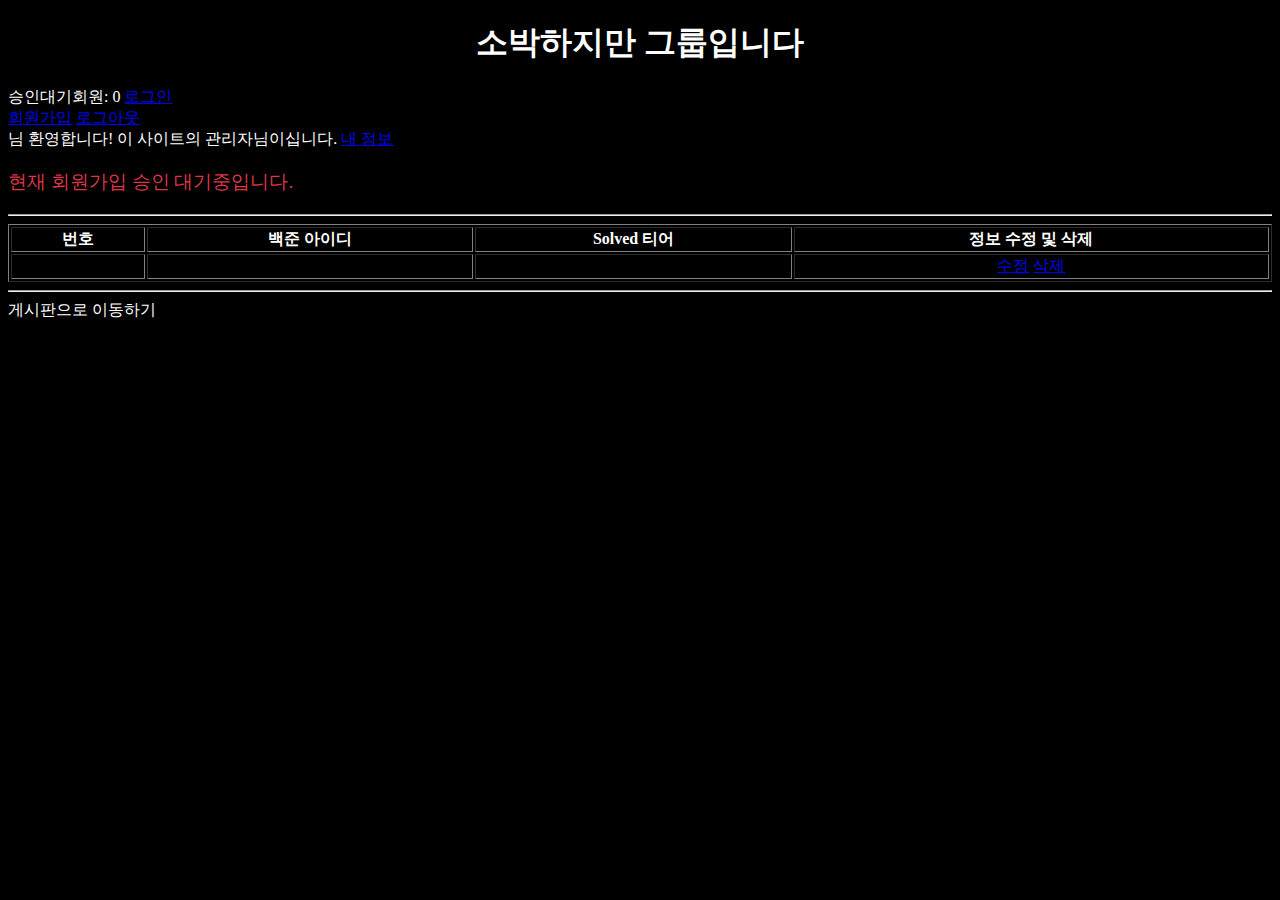
<file: src/main/resources/templates/index.html>
<!DOCTYPE html>
<html lang="en">
<html xmlns:th="http://www.thymeleaf.org" xmlns:sec="http://www.thymeleaf.org/extras/spring-security">
<head>
    <meta charset="UTF-8">
    <title>회원가입 연습 홈페이지</title>
    <link href="../static/css/index.css" th:href="@{/css/index.css}" rel="stylesheet" />
</head>
<body>
    <h1 th:text="#{main.title}">소박하지만 그룹입니다</h1>
    <a class="adminPageLink" sec:authorize="hasRole('ROLE_ADMIN')" th:href="@{/admin/member/preMemberList}">
        승인대기회원: <span th:text="${preMembers.size()}">0</span></a>
    <a sec:authorize="isAnonymous()" href="/login"
       th:text="#{member.page.login}" th:href="@{/login}">로그인</a><br>
    <a sec:authorize="isAnonymous()" href="/createMemberForm"
       th:text="#{member.page.add}" th:href="@{/createMemberForm}">회원가입</a>
    <a sec:authorize="isAuthenticated()" href="/login"
       th:text="#{member.page.logout}" th:href="@{/logout}">로그아웃</a><br>
    <a sec:authorize="isAuthenticated()">
        <span sec:authentication="name"></span>님 환영합니다!</a>
    <a sec:authorize="hasRole('ROLE_ADMIN')">이 사이트의 관리자님이십니다.</a>
    <a sec:authorize="isAuthenticated()" href="/myInfo" th:href="@{/myInfo}">내 정보</a><br>
    <span><p class="important_alert" sec:authorize="hasRole('ROLE_GUEST')">현재 회원가입 승인 대기중입니다.</p></span>
    <hr>
    <div class="container">
        <table width="100%" border="1">
            <thead>
            <tr>
                <th>번호</th>
                <th>백준 아이디</th>
                <th>Solved 티어</th>
                <th sec:authorize="hasRole('ROLE_ADMIN')">정보 수정 및 삭제</th>
            </tr>
            </thead>
            <tbody>
            <tr th:each="member : ${members}">
                <td><a th:text="${member.id}"></a></td>
                <td><a class="no-uline" th:text="${member.name}"
                       th:href="@{|/user/${member.name}|}"></a></td>
                <td><a th:text="${member.tier}"></a></td>
                <td sec:authorize="hasRole('ROLE_ADMIN')">
                    <a sec:authorize="hasRole('ROLE_ADMIN')" href="/"
                       th:href="@{'edit/'+${member.id}}"
                        th:text="#{member.page.edit}">수정</a>
                    <a sec:authorize="hasRole('ROLE_ADMIN')" href="/"
                       th:href="@{'delete/'+${member.id}}"
                    th:text="#{member.page.secession}">삭제</a>
                </td>
            </tr>
            </tbody>

        </table>
    </div>
    <hr>
    <div th:class="boardList">
       <a class="no-uline" th:action="@{/post/}" th:href="@{/post/}">게시판으로 이동하기</a>
    </div>
</body>
</html>
</file>
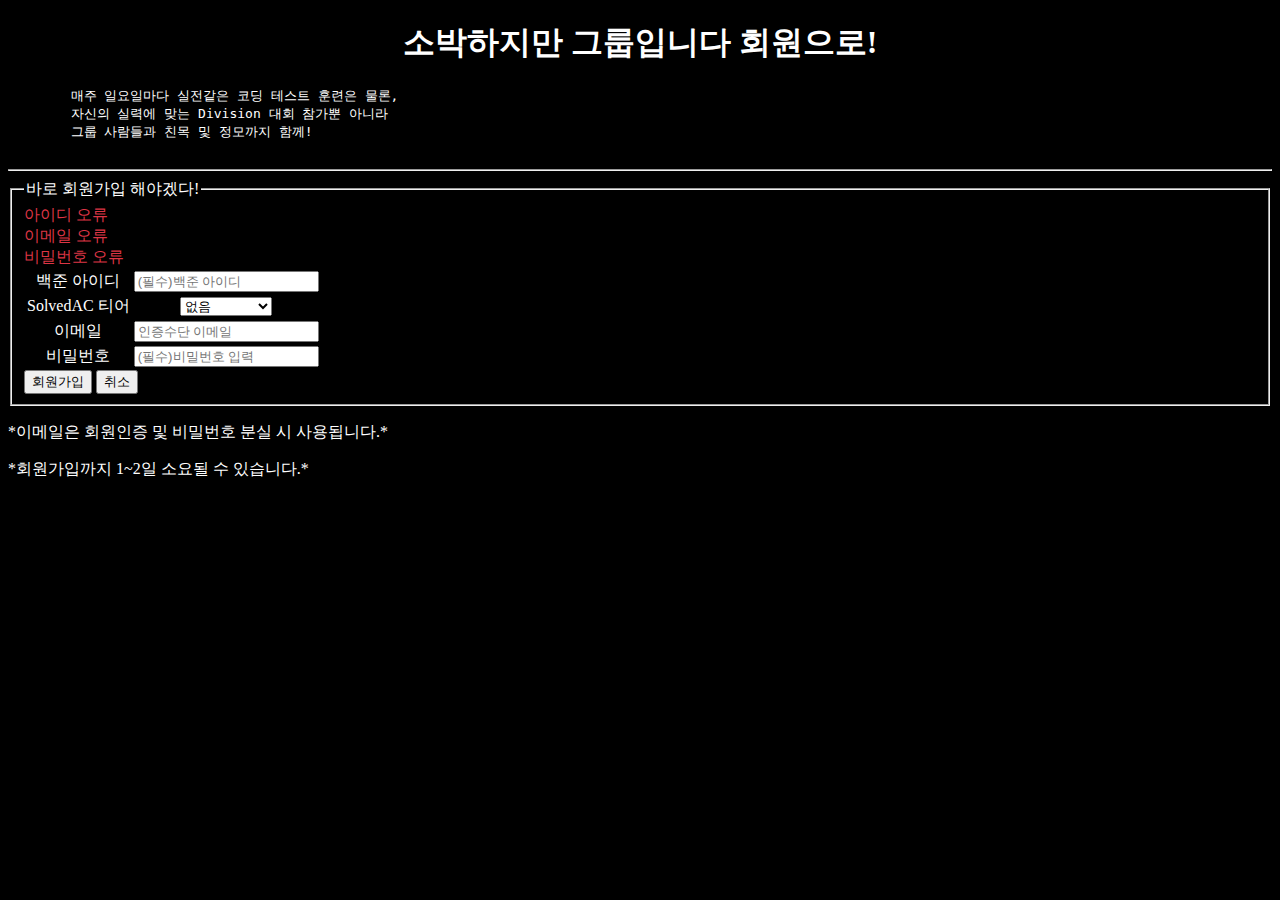
<file: src/main/resources/templates/createMemberForm.html>
<!DOCTYPE html>
<html lang="en">
<html xmlns:th="http://www.thymeleaf.org">
<head>
    <meta charset="UTF-8">
    <title>그룹 회원가입 창</title>
    <link href="../static/css/index.css" th:href="@{/css/index.css}" rel="stylesheet" />
</head>
<body>
    <h1>소박하지만 그룹입니다 회원으로!</h1>
    <pre>
        매주 일요일마다 실전같은 코딩 테스트 훈련은 물론,
        자신의 실력에 맞는 Division 대회 참가뿐 아니라
        그룹 사람들과 친목 및 정모까지 함께!
    </pre>
    <hr>
    <form th:action="@{/createMemberForm}" th:object="${member}" method="post">
        <fieldset>
            <legend>바로 회원가입 해야겠다!</legend>
            <table>
                <tr>
                    <td><label th:text="#{member.label.name}" th:for="name">백준 아이디</label></td>
                    <td><input type="text" name="name" th:field="${member.name}" th:errorclass="field-error"
                               placeholder="(필수)백준 아이디"></td>
                    <div class="field-error" th:errors="${member.name}">
                        아이디 오류
                    </div>
                </tr>
                <tr>
                    <td><label th:text="#{member.label.tier}" th:for="tier">SolvedAC 티어</label></td>
<!--                    <td><input type="text" name="tier" th:field="${member.tier}"-->
<!--                               placeholder="SolvedAC 티어"></td>-->
                    <td>
                        <select style="-ms-box-sizing:content-box;" th:field="${member.tier}">
                            <option value="없음">없음</option>
                            <option value="Bronze V">Bronze V</option>
                            <option value="Bronze IV">Bronze IV</option>
                            <option value="Bronze III">Bronze III</option>
                            <option value="Bronze II">Bronze II</option>
                            <option value="Bronze I">Bronze I</option>
                            <option value="Silver V">Silver V</option>
                            <option value="Silver IV">Silver IV</option>
                            <option value="Silver III">Silver III</option>
                            <option value="Silver II">Silver II</option>
                            <option value="Silver I">Silver I</option>
                            <option value="Gold V">Gold V</option>
                            <option value="Gold IV">Gold IV</option>
                            <option value="Gold III">Gold III</option>
                            <option value="Gold II">Gold II</option>
                            <option value="Gold I">Gold I</option>
                            <option value="Platinum V">Platinum V</option>
                            <option value="Platinum IV">Platinum IV</option>
                            <option value="Platinum III">Platinum III</option>
                            <option value="Platinum II">Platinum II</option>
                            <option value="Platinum I">Platinum I</option>
                            <option value="Diamond V">Diamond V</option>
                            <option value="Diamond IV">Diamond IV</option>
                            <option value="Diamond III">Diamond III</option>
                            <option value="Diamond II">Diamond II</option>
                            <option value="Diamond I">Diamond I</option>
                            <option value="Ruby V">Ruby V</option>
                            <option value="Ruby IV">Ruby IV</option>
                            <option value="Ruby III">Ruby III</option>
                            <option value="Ruby II">Ruby II</option>
                            <option value="Ruby I">Ruby I</option>
                        </select>
                    </td>
                </tr>
                <tr>
                    <td><label th:text="#{member.label.email}" th:for="email">이메일</label></td>
                    <td><input type="email" name="email" th:field="${member.email}" th:errorclass="field-error"
                               placeholder="인증수단 이메일"></td>
                    <div class="field-error" th:errors="${member.email}">
                        이메일 오류
                    </div>
                </tr>
                <tr>
                    <td><label th:text="#{member.label.password}" th:for="password">비밀번호</label></td>
                    <td><input type="password" name="password" th:field="${member.password}" th:errorclass="field-error"
                               placeholder="(필수)비밀번호 입력"></td>
                    <div class="field-error" th:errors="${member.password}">
                        비밀번호 오류
                    </div>
                </tr>
            </table>
            <input type="submit" value="회원가입">
            <button type="reset" th:onclick="|location.href='@{/}'|">취소</button>
        </fieldset>
        <p>*이메일은 회원인증 및 비밀번호 분실 시 사용됩니다.*</p>
        <p>*회원가입까지 1~2일 소요될 수 있습니다.*</p>
    </form>
</body>
</html>
</file>
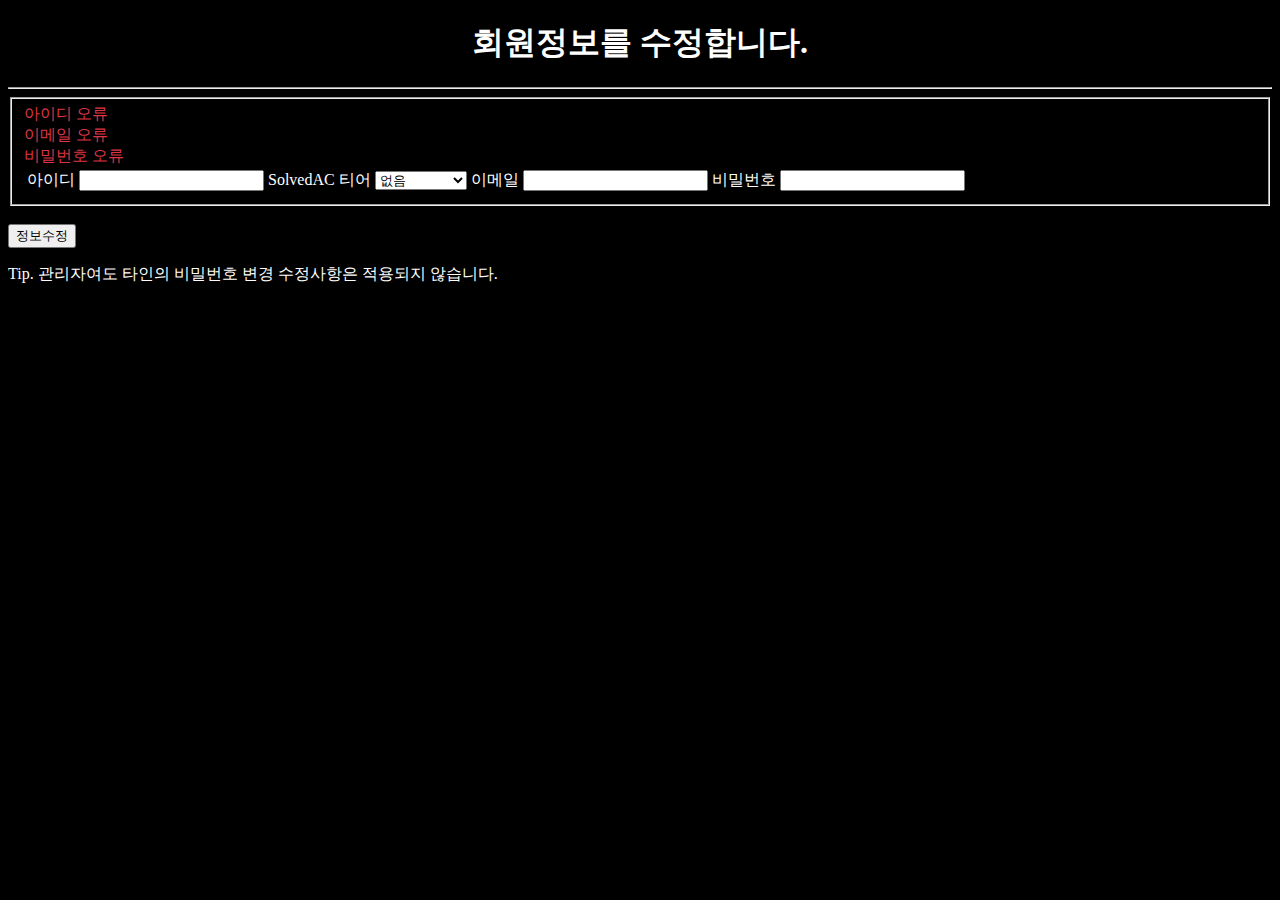
<file: src/main/resources/templates/editMember.html>
<!DOCTYPE html>
<html lang="en" xmlns:sec="http://www.w3.org/1999/xhtml">
<html xmlns:th="http://www.thymeleaf.org">
<head>
    <meta charset="UTF-8">
    <title>회원정보 수정</title>
    <link href="../static/css/index.css" th:href="@{/css/index.css}" rel="stylesheet" />
</head>
<body>
<h1>회원정보를 수정합니다.</h1>
<hr>
<form th:action="@{'/edit/'+${id}}" th:object="${member}" method="post">
    <fieldset>
        <table>
            <tr>
                <td><label th:text="#{member.label.name}" th:for="name">아이디</label></td>
                <td><input type="text" name="name" th:value="${member.name}"
                           th:field="${member.name}" th:errorclass="field-error" readonly></td>
                <div class="field-error" th:errors="${member.name}">
                    아이디 오류
                </div>

                <td><label th:text="#{member.label.tier}" th:for="tier">SolvedAC 티어</label></td>
                <!--                    <td><input type="text" name="tier" th:field="${member.tier}"-->
                <!--                               placeholder="SolvedAC 티어"></td>-->
                <td>
                    <select style="-ms-box-sizing:content-box;" th:field="${member.tier}">
                        <option value="없음">없음</option>
                        <option value="Bronze V">Bronze V</option>
                        <option value="Bronze IV">Bronze IV</option>
                        <option value="Bronze III">Bronze III</option>
                        <option value="Bronze II">Bronze II</option>
                        <option value="Bronze I">Bronze I</option>
                        <option value="Silver V">Silver V</option>
                        <option value="Silver IV">Silver IV</option>
                        <option value="Silver III">Silver III</option>
                        <option value="Silver II">Silver II</option>
                        <option value="Silver I">Silver I</option>
                        <option value="Gold V">Gold V</option>
                        <option value="Gold IV">Gold IV</option>
                        <option value="Gold III">Gold III</option>
                        <option value="Gold II">Gold II</option>
                        <option value="Gold I">Gold I</option>
                        <option value="Platinum V">Platinum V</option>
                        <option value="Platinum IV">Platinum IV</option>
                        <option value="Platinum III">Platinum III</option>
                        <option value="Platinum II">Platinum II</option>
                        <option value="Platinum I">Platinum I</option>
                        <option value="Diamond V">Diamond V</option>
                        <option value="Diamond IV">Diamond IV</option>
                        <option value="Diamond III">Diamond III</option>
                        <option value="Diamond II">Diamond II</option>
                        <option value="Diamond I">Diamond I</option>
                        <option value="Ruby V">Ruby V</option>
                        <option value="Ruby IV">Ruby IV</option>
                        <option value="Ruby III">Ruby III</option>
                        <option value="Ruby II">Ruby II</option>
                        <option value="Ruby I">Ruby I</option>
                    </select>
                </td>

                <td><label th:text="#{member.label.email}" th:for="email">이메일</label></td>
                <td><input type="email" name="email" th:field="${member.email}"
                           th:errorclass="field-error"></td>
                <div class="field-error" th:errors="${member.email}">
                    이메일 오류
                </div>

                <td><label th:text="#{member.label.password}" th:for="password">비밀번호</label></td>
                <td><input type="password" name="password" th:field="${member.password}"
                           th:errorclass="field-error"></td>
                <div class="field-error" th:errors="${member.password}">
                    비밀번호 오류
                </div>
            </tr>
        </table>
    </fieldset>
    <br>
    <input type="submit" value="정보수정">
</form>
<p sec:authorize="hasRole('ROLE_ADMIN')">Tip. 관리자여도 타인의 비밀번호 변경 수정사항은 적용되지 않습니다.</p>
</body>
</html>
</file>
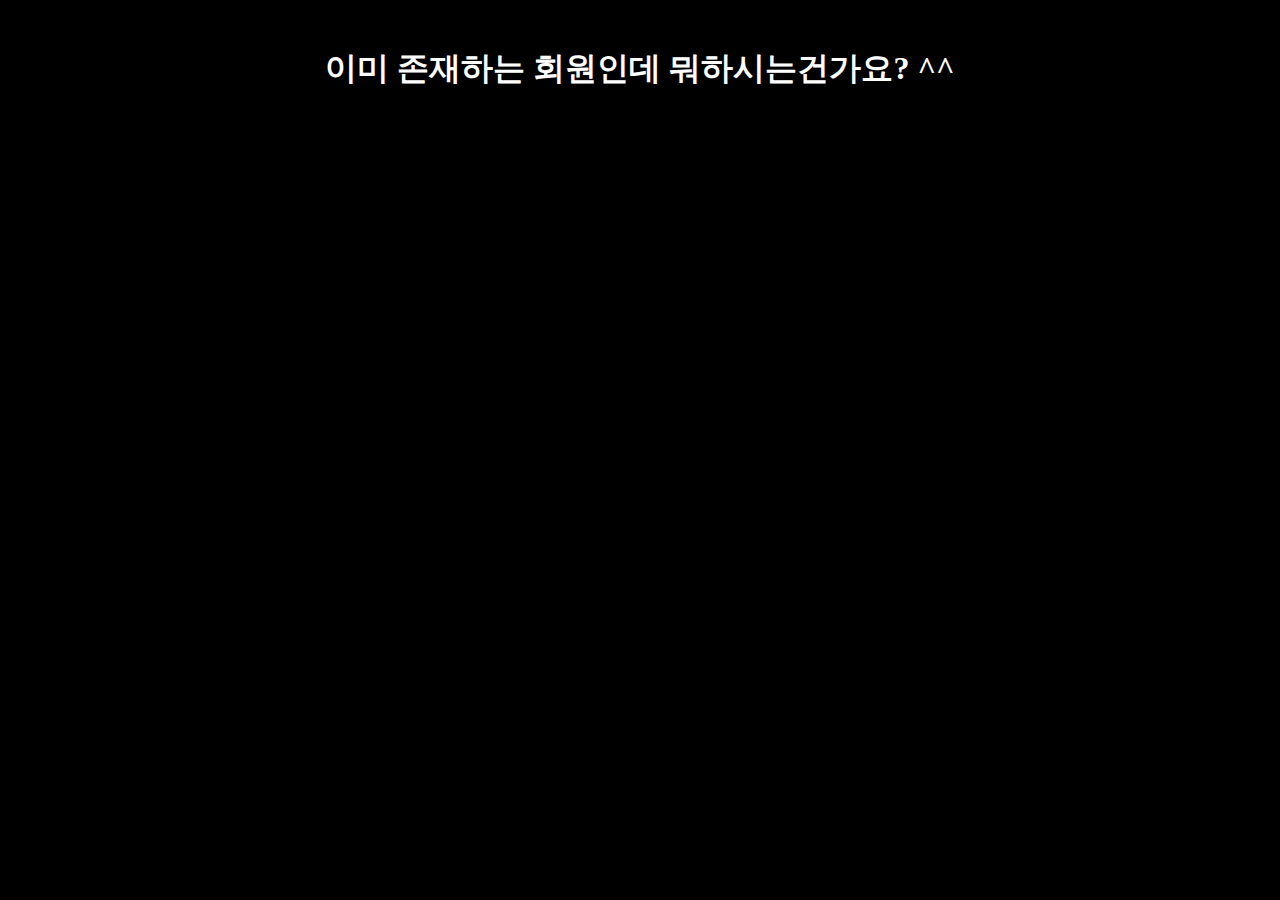
<file: src/main/resources/templates/errorPage.html>
<!DOCTYPE html>
<html lang="en">
<html xmlns:th="http://www.thymeleaf.org">
<head>
    <meta charset="UTF-8">
    <title>중복회원 에러창</title>
    <link href="../static/css/index.css" th:href="@{/css/index.css}" rel="stylesheet" />
</head>
<body>
<br>
<h1>이미 존재하는 회원인데 뭐하시는건가요? ^^</h1>

</body>
</html>
</file>
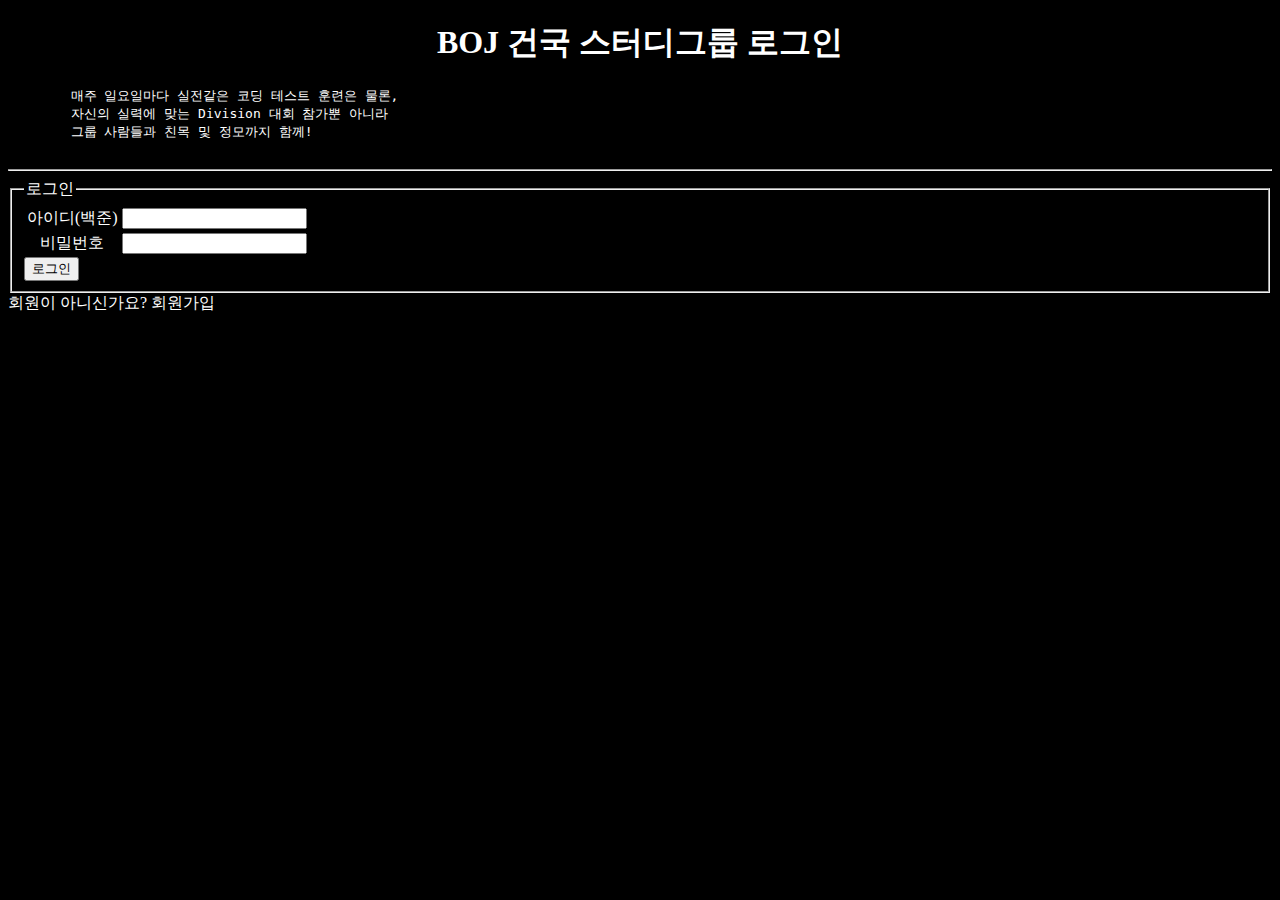
<file: src/main/resources/templates/login.html>
<!DOCTYPE html>
<html lang="en">
<html xmlns:th="http://www.thymeleaf.org">
<head>
    <meta charset="UTF-8">
    <title>로그인 창</title>
    <link href="../static/css/index.css" th:href="@{/css/index.css}" rel="stylesheet" />
</head>
<body>
<h1>BOJ 건국 스터디그룹 로그인</h1>
<pre>
        매주 일요일마다 실전같은 코딩 테스트 훈련은 물론,
        자신의 실력에 맞는 Division 대회 참가뿐 아니라
        그룹 사람들과 친목 및 정모까지 함께!
    </pre>
<hr>
<form action="/login" th:action="@{/login}" method="post">
    <fieldset>
        <legend th:text="#{member.page.login}">로그인</legend>
        <table>
            <tr>
                <td><label>아이디(백준)</label></td>
                <td><input type="text" name="username"></td>
            </tr>
            <tr>
                <td><label th:text="#{member.label.password}">비밀번호</label></td>
                <td><input type="password" name="password"></td>
            </tr>
        </table>
        <input type="submit" value="로그인">
    </fieldset>
    회원이 아니신가요? <a th:text="#{member.page.add}" th:href="@{/createMemberForm}">회원가입</a>
</form>
</body>
</html>
</file>
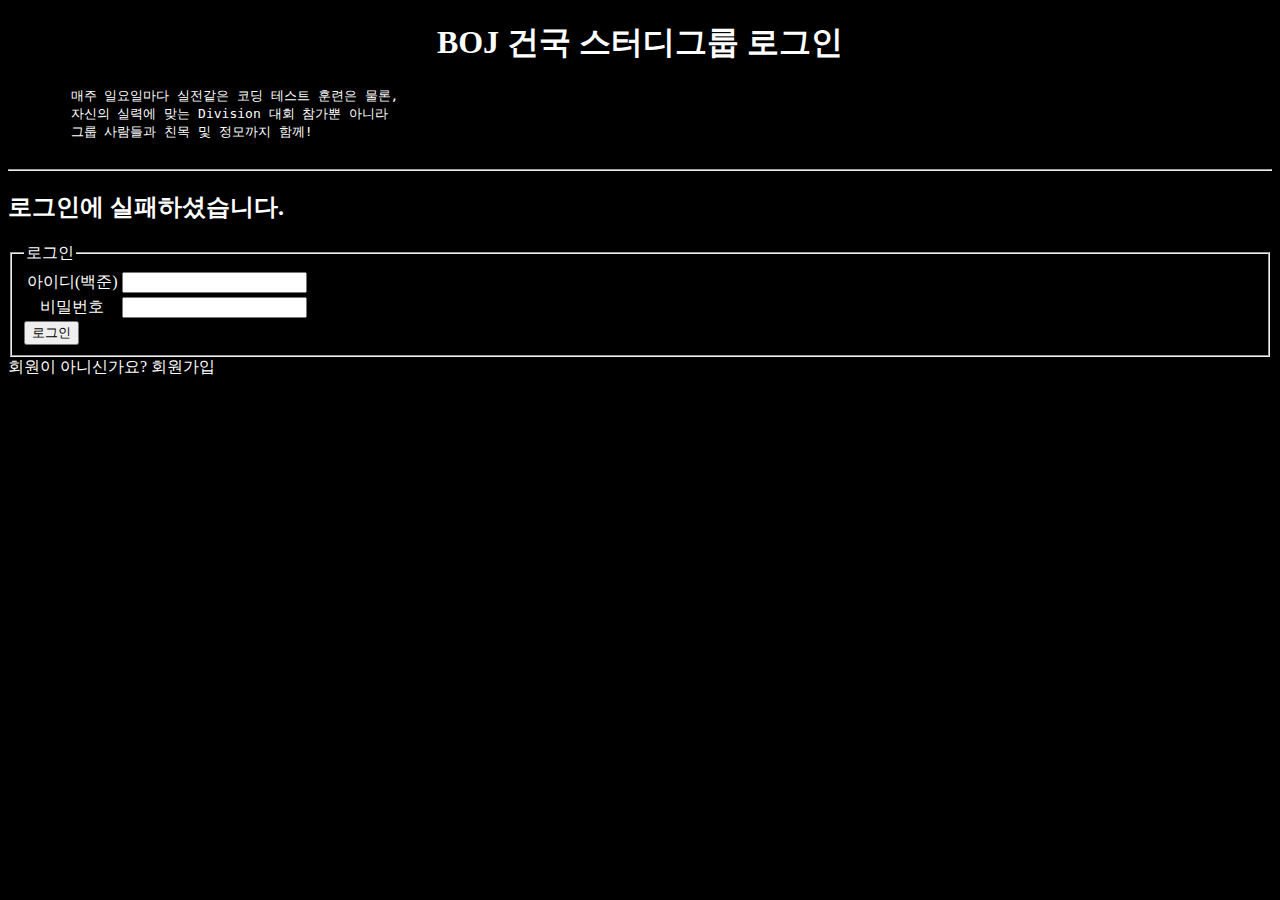
<file: src/main/resources/templates/loginFail.html>
<!DOCTYPE html>
<html lang="en">
<html xmlns:th="http://www.thymeleaf.org">
<head>
    <meta charset="UTF-8">
    <title>로그인 창</title>
    <link href="../static/css/index.css" th:href="@{/css/index.css}" rel="stylesheet" />
</head>
<body>
<h1>BOJ 건국 스터디그룹 로그인</h1>
<pre>
        매주 일요일마다 실전같은 코딩 테스트 훈련은 물론,
        자신의 실력에 맞는 Division 대회 참가뿐 아니라
        그룹 사람들과 친목 및 정모까지 함께!
    </pre>
<hr>
<h2 th:style="${'color:red'}">로그인에 실패하셨습니다.</h2>
<form action="/login" th:action="@{/login}" method="post">
    <fieldset>
        <legend th:text="#{member.page.login}">로그인</legend>
        <table>
            <tr>
                <td><label>아이디(백준)</label></td>
                <td><input type="text" name="username"></td>
            </tr>
            <tr>
                <td><label th:text="#{member.label.password}">비밀번호</label></td>
                <td><input type="password" name="password"></td>
            </tr>
        </table>
        <input th:text="#{member.page.login}" type="submit" value="로그인">
    </fieldset>
    회원이 아니신가요? <a th:text="#{member.page.add}" th:href="@{/createMemberForm}">회원가입</a>
</form>
</body>
</html>
</file>
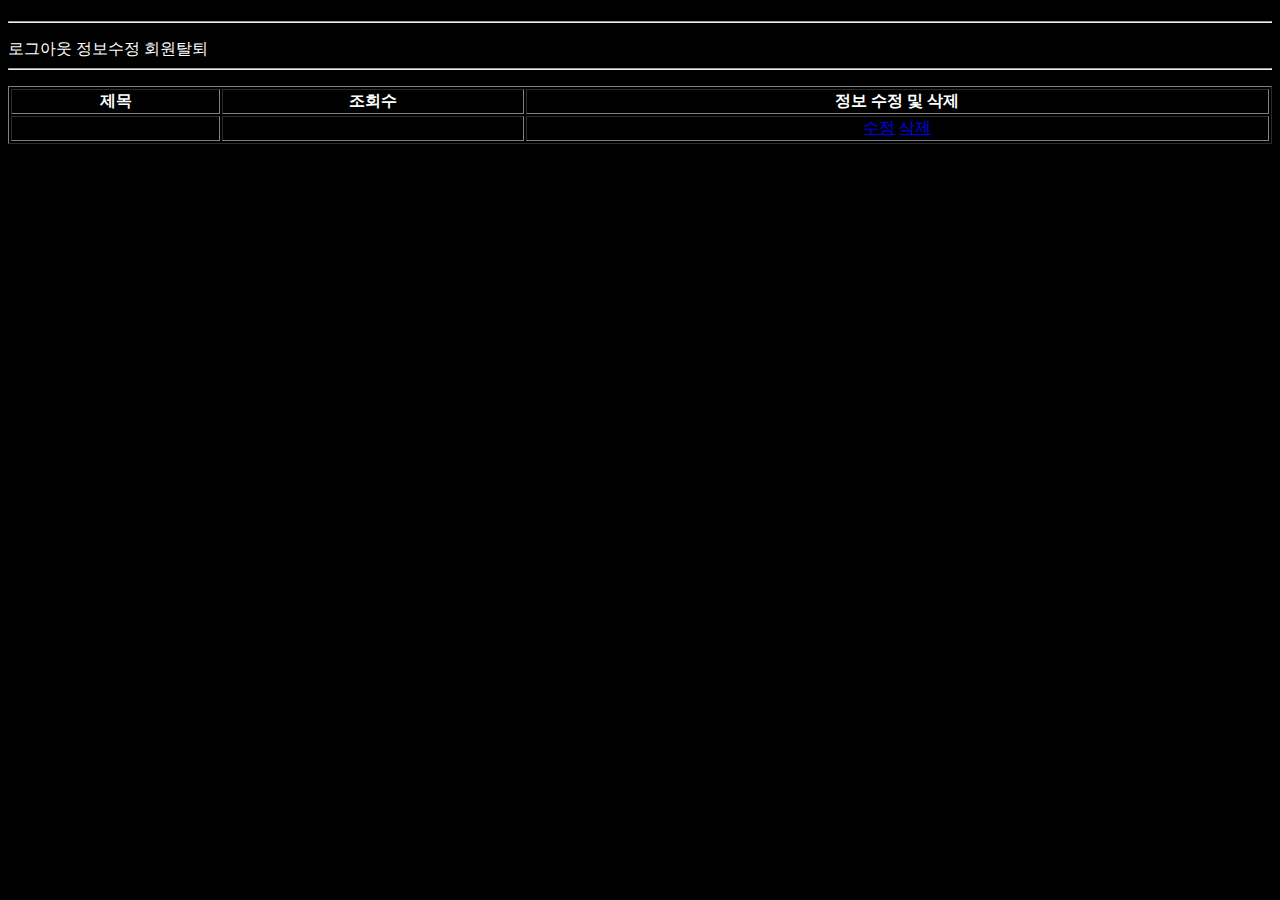
<file: src/main/resources/templates/memberInfo.html>
<!DOCTYPE html>
<html lang="en">
<html xmlns:th="http://www.thymeleaf.org" xmlns:sec="http://www.thymeleaf.org/extras/spring-security">
<head>
    <meta charset="UTF-8">
    <title>유저 정보</title>
    <link href="../static/css/index.css" th:href="@{/css/index.css}" rel="stylesheet" />
</head>
<body>
<h1 th:text="|${member.name}님의 정보|"></h1>
<hr>
<div class="container">
    <p th:text="|백준 아이디: ${member.name}|"></p>
    <p th:text="|현재 티어: ${member.tier}|"></p>
    <span th:if="${member.name.equals(#authentication.getName())}">
        <a th:text="#{member.page.logout}" th:href="@{/logout}"> 로그아웃 </a>
        <a th:text="#{member.page.edit}" th:href="@{|/edit/${id}|}"> 정보수정 </a>
        <a th:text="#{member.page.secession}" th:href="@{'delete/'+${id}}"> 회원탈퇴 </a>
    </span>
</div>
<hr>
<div>
    <p th:text="|작성한 게시글 수: ${posts.size()}|"></p>
    <table width="100%" border="1" th:if="${!posts.isEmpty()}">
        <thead>
        <tr>
            <th>제목</th>
            <th>조회수</th>
            <th sec:authorize="hasRole('ROLE_ADMIN')">정보 수정 및 삭제</th>
        </tr>
        </thead>
        <tbody>
        <tr th:each="post : ${posts}">
            <td><a class="no-uline" th:text="${post.title}"
                   th:href="@{|/post/${post.id}|}"></a></td>
            <td><a th:text="${post.views}"></a></td>
            <td sec:authorize="hasRole('ROLE_ADMIN')">
                <a sec:authorize="hasRole('ROLE_ADMIN')" href="/"
                   th:href="@{|/post/edit/${post.id}|}"
                   th:text="#{post.page.edit}">수정</a>
                <a sec:authorize="hasRole('ROLE_ADMIN')" href="/"
                   th:href="@{|/post/delete/${post.id}|}"
                   th:text="#{post.page.del}">삭제</a>
            </td>
        </tr>
        </tbody>
    </table>
</div>
</body>
</html>
</file>
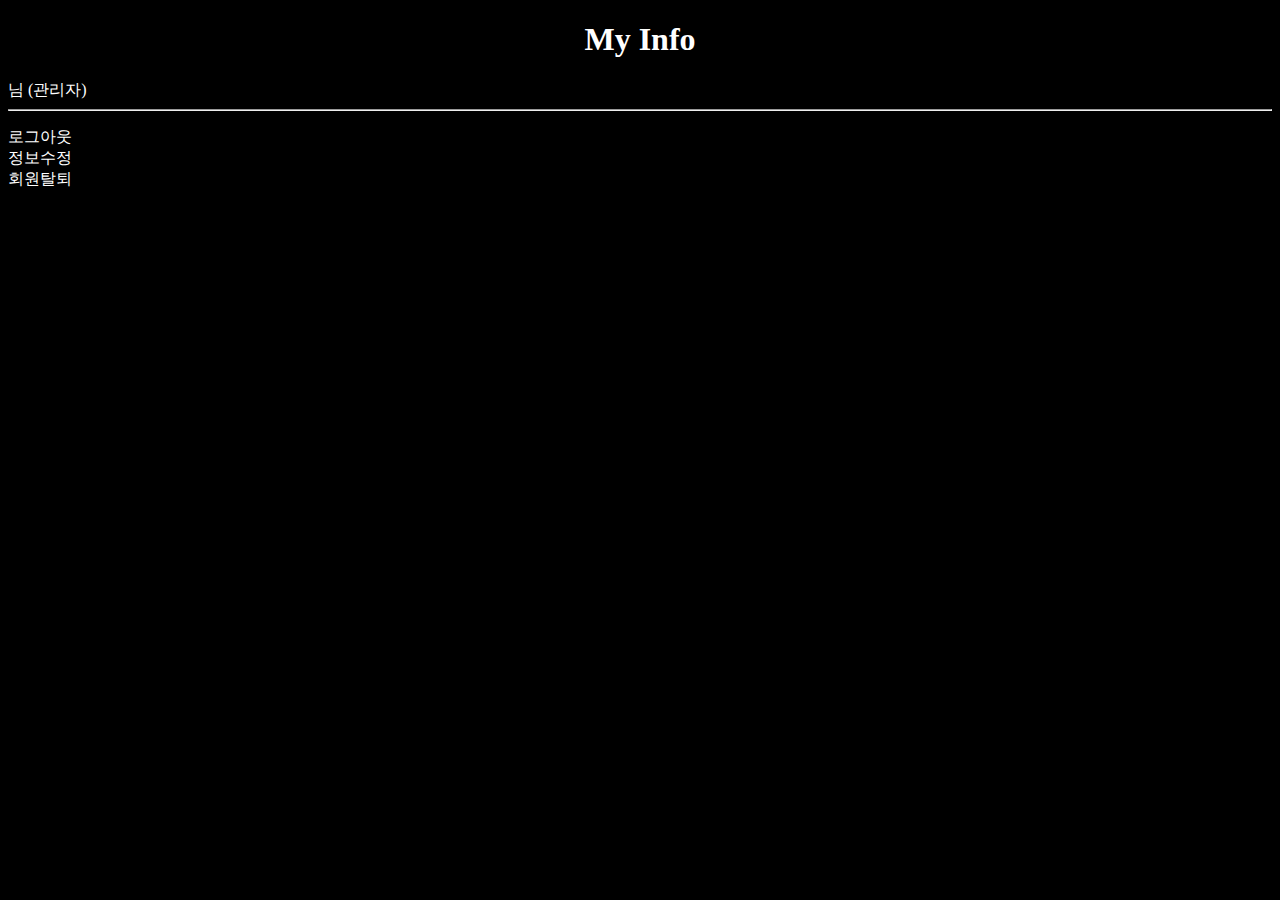
<file: src/main/resources/templates/myInfo.html>
<!DOCTYPE html>
<html lang="en">
<html xmlns:th="http://www.thymeleaf.org" xmlns:sec="http://www.thymeleaf.org/extras/spring-security">
<head>
    <meta charset="UTF-8">
    <title>내 정보</title>
    <link href="../static/css/index.css" th:href="@{/css/index.css}" rel="stylesheet" />
</head>
<body>
<h1>My Info</h1>
    <span sec:authentication="name"></span>님</a>
<a sec:authorize="hasRole('ROLE_ADMIN')">(관리자)</a>
<hr>
<div class="container">
    <p th:text="|현재 티어: ${member.tier}|"></p>
    <a sec:authorize="isAuthenticated()" th:href="@{/logout}">로그아웃</a><br>
    <a sec:authorize="isAuthenticated()"
       th:text="#{member.page.edit}" th:href="@{'edit/'+${id}}">정보수정</a><br>
    <a sec:authorize="isAuthenticated()"
       th:text="#{member.page.secession}" th:href="@{'delete/'+${id}}">회원탈퇴</a><br>
</div>
</body>
</html>
</file>
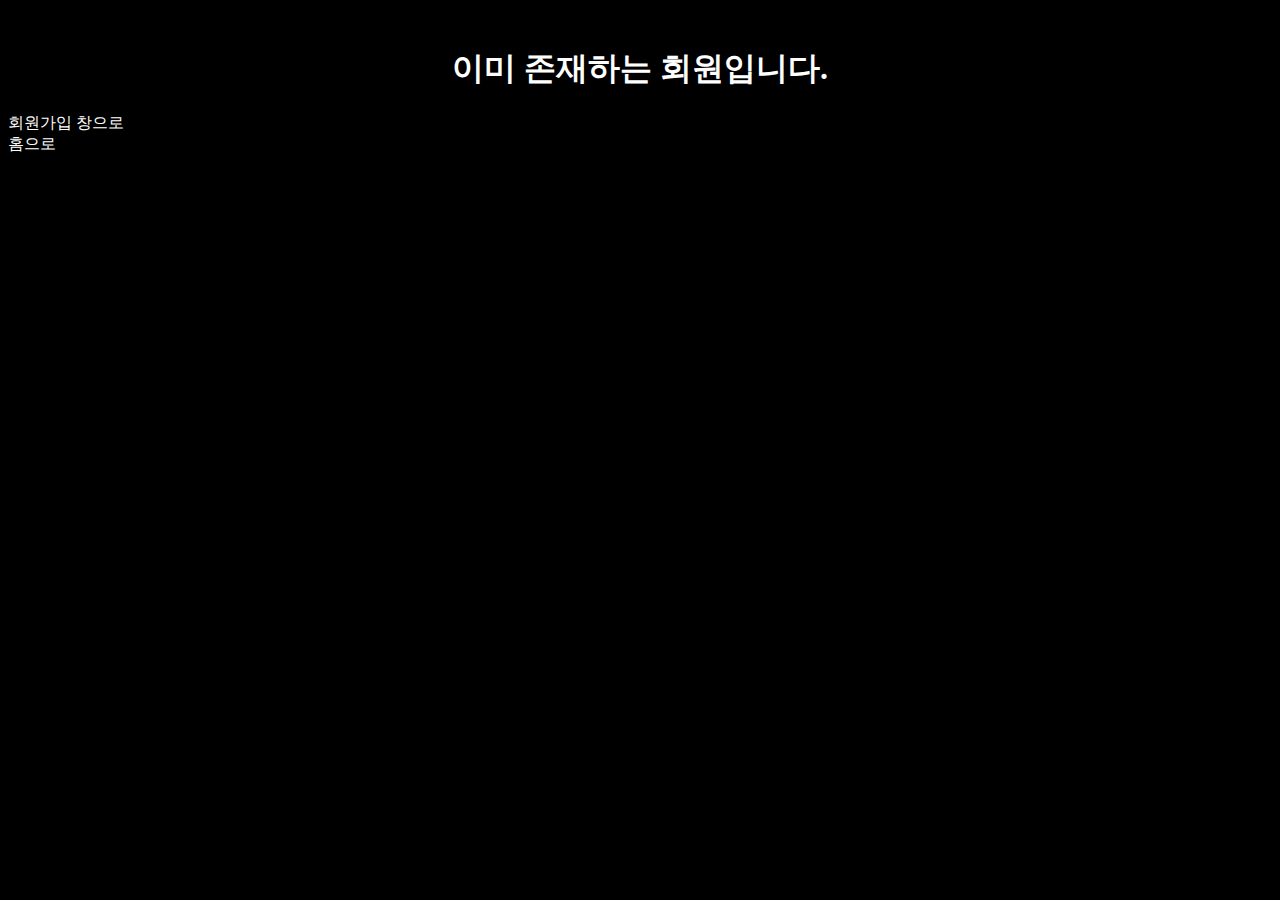
<file: src/main/resources/templates/error/duplicateErrorPage.html>
<!DOCTYPE html>
<html lang="en">
<html xmlns:th="http://www.thymeleaf.org">
<head>
    <meta charset="UTF-8">
    <title>중복회원 에러창</title>
    <link href="../../static/css/index.css" th:href="@{/css/index.css}" rel="stylesheet" />
</head>
<body>
<br>
<h1>이미 존재하는 회원입니다.</h1>
<a th:href="@{/createMemberForm}">회원가입 창으로</a>
<br>
<a th:href="@{/}">홈으로</a>
</body>
</html>
</file>
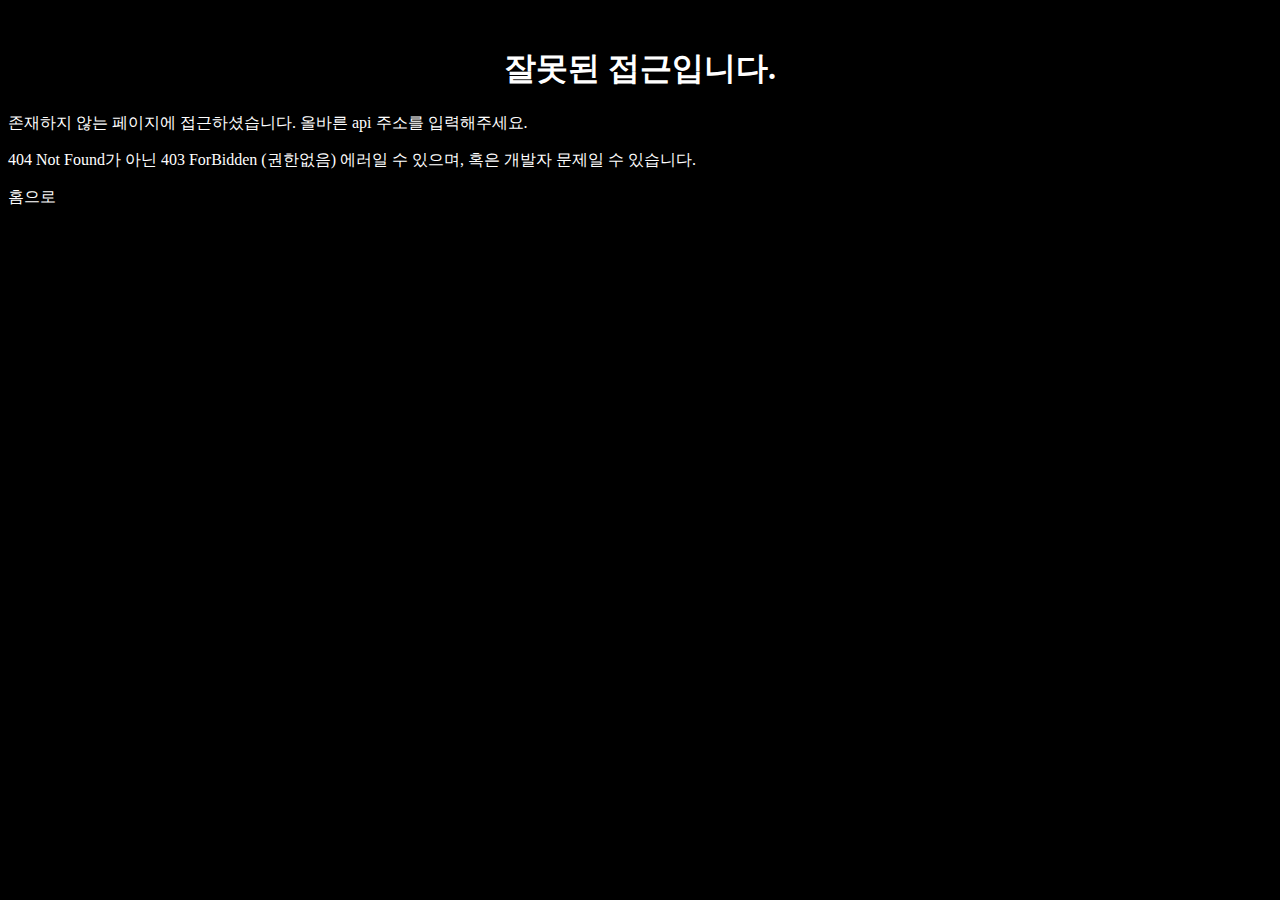
<file: src/main/resources/templates/error/notFound404Page.html>
<!DOCTYPE html>
<html lang="en">
<html xmlns:th="http://www.thymeleaf.org">
<head>
    <meta charset="UTF-8">
    <title>404 Not Found</title>
    <link href="../../static/css/index.css" th:href="@{/css/index.css}" rel="stylesheet" />
</head>
<body>
<br>
<h1 th:style="${'color:red'}">잘못된 접근입니다.</h1>
<p>존재하지 않는 페이지에 접근하셨습니다. 올바른 api 주소를 입력해주세요.</p>
<p>404 Not Found가 아닌 403 ForBidden (권한없음) 에러일 수 있으며, 혹은 개발자 문제일 수 있습니다.</p>
<a th:href="@{/}">홈으로</a>
</body>
</html>
</file>
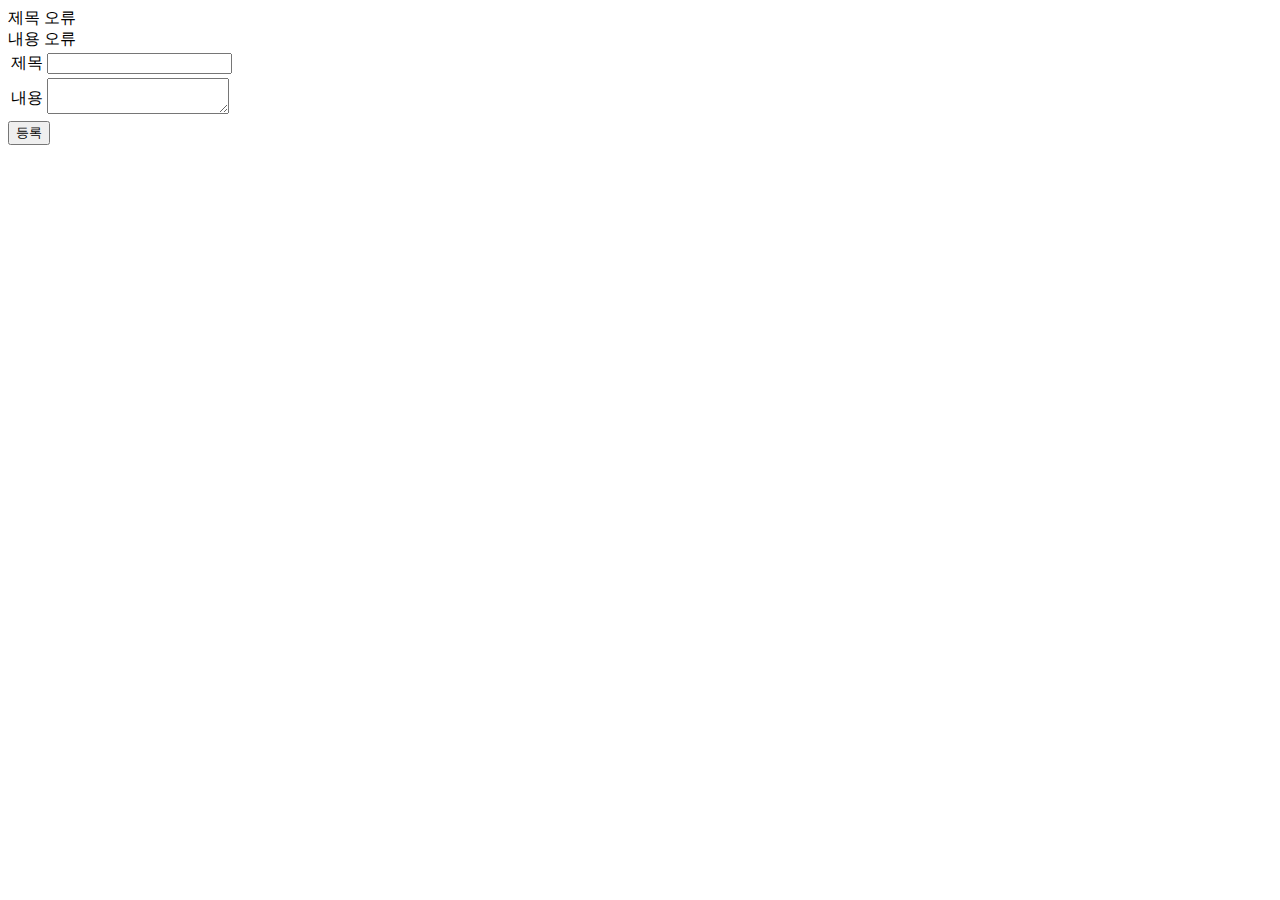
<file: src/main/resources/templates/post/addPost.html>
<!DOCTYPE html>
<html lang="en">
<html xmlns:th="http://www.thymeleaf.org">
<head>
    <meta charset="UTF-8">
    <title>게시판 글 작성</title>
    <link th:href="@{/css/index.css}" rel="stylesheet" />
</head>
<body>
<form th:action="@{/post/enroll}" th:object="${post}" method="post">
    <table>
        <tr>
            <td><label th:text="#{post.label.title}">제목</label></td>
            <td><input th:field="*{title}" th:style="${'width:500px'}" type="text"
                       th:errorclass="field-error" maxlength="150"></td>
            <div class="field-error" th:errors="*{title}">
                제목 오류
            </div>
        </tr>
        <tr>
            <td><label th:text="#{post.label.contents}">내용</label></td>
            <td><textarea th:style="${'width:500px; height:400px'}"
                          th:field="*{contents}" th:maxlength="2000"
                          th:errorclass="field-error"></textarea></td>
            <div class="field-error" th:errors="*{contents}">
                내용 오류
            </div>
        </tr>
    </table>
    <input type="submit" value="등록">
</form>
</body>
</html>
</file>
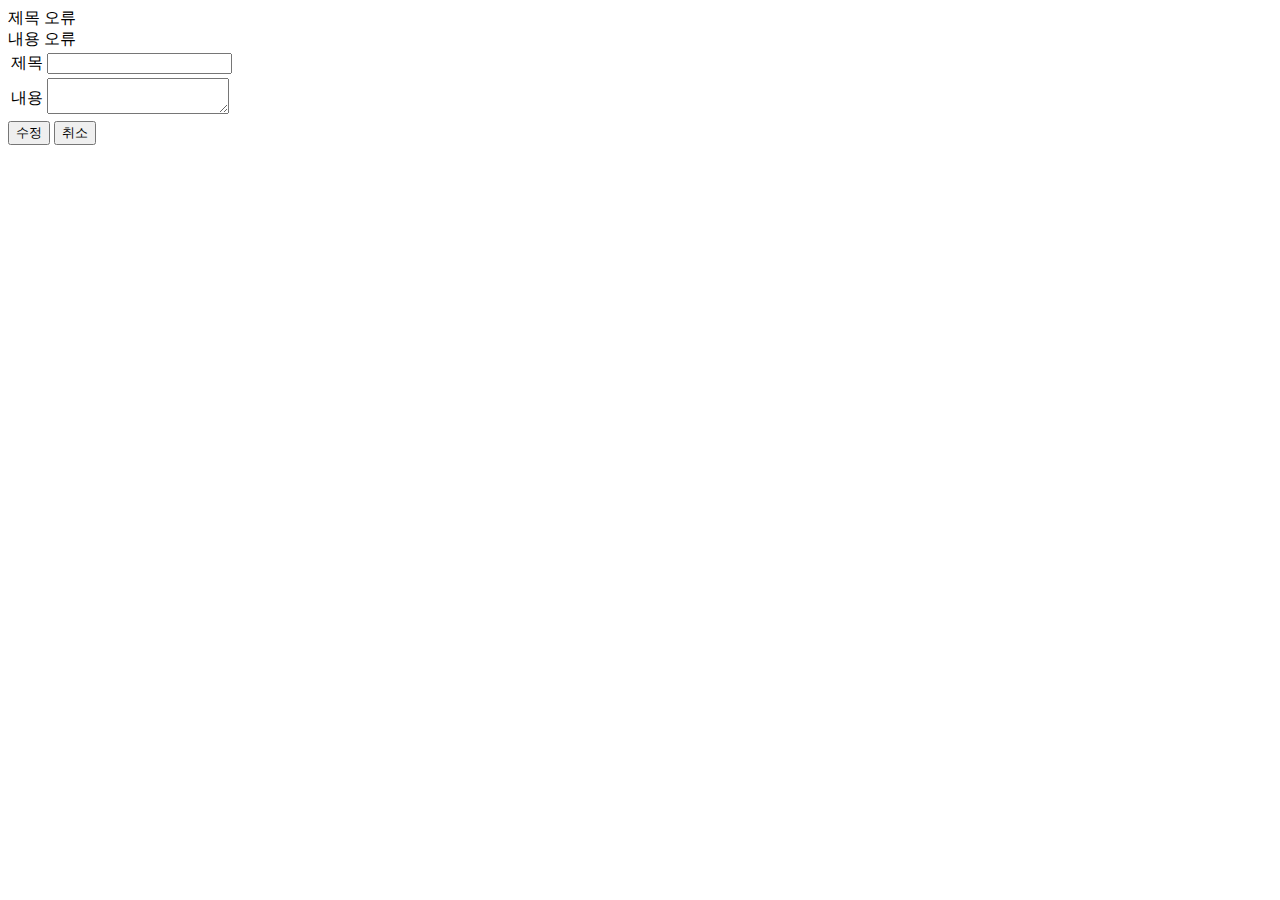
<file: src/main/resources/templates/post/editPost.html>
<!DOCTYPE html>
<html lang="en">
<html xmlns:th="http://www.thymeleaf.org">
<head>
    <meta charset="UTF-8">
    <title>게시판 글 수정</title>
    <link th:href="@{/css/index.css}" rel="stylesheet" />
</head>
<body>
<form th:action="@{|/post/edit/${id}|}" th:object="${post}" method="post">
    <table>
        <tr>
            <td><label th:for="title" th:text="#{post.label.title}">제목</label></td>
            <td><input th:style="${'width:500px'}" type="text" th:field="*{title}"
                       maxlength="150" th:value="${post.title}"
                       th:errorclass="field-error"></td>
            <div class="field-error" th:errors="*{title}">
                제목 오류
            </div>
        </tr>
        <tr>
            <td><label th:for="contents" th:text="#{post.label.contents}">내용</label></td>
            <td><textarea th:style="${'width:500px; height:400px'}" th:field="*{contents}"
                          th:maxlength="2000" th:text="${post.contents}"
                          th:errorclass="field-error"></textarea></td>
            <div class="field-error" th:errors="*{contents}">
                내용 오류
            </div>
        </tr>
    </table>
    <input type="submit" value="수정">
    <button type="reset" th:onclick="|location.href='@{|/post/${id}|}'|">취소</button>
</form>
</body>
</html>
</file>
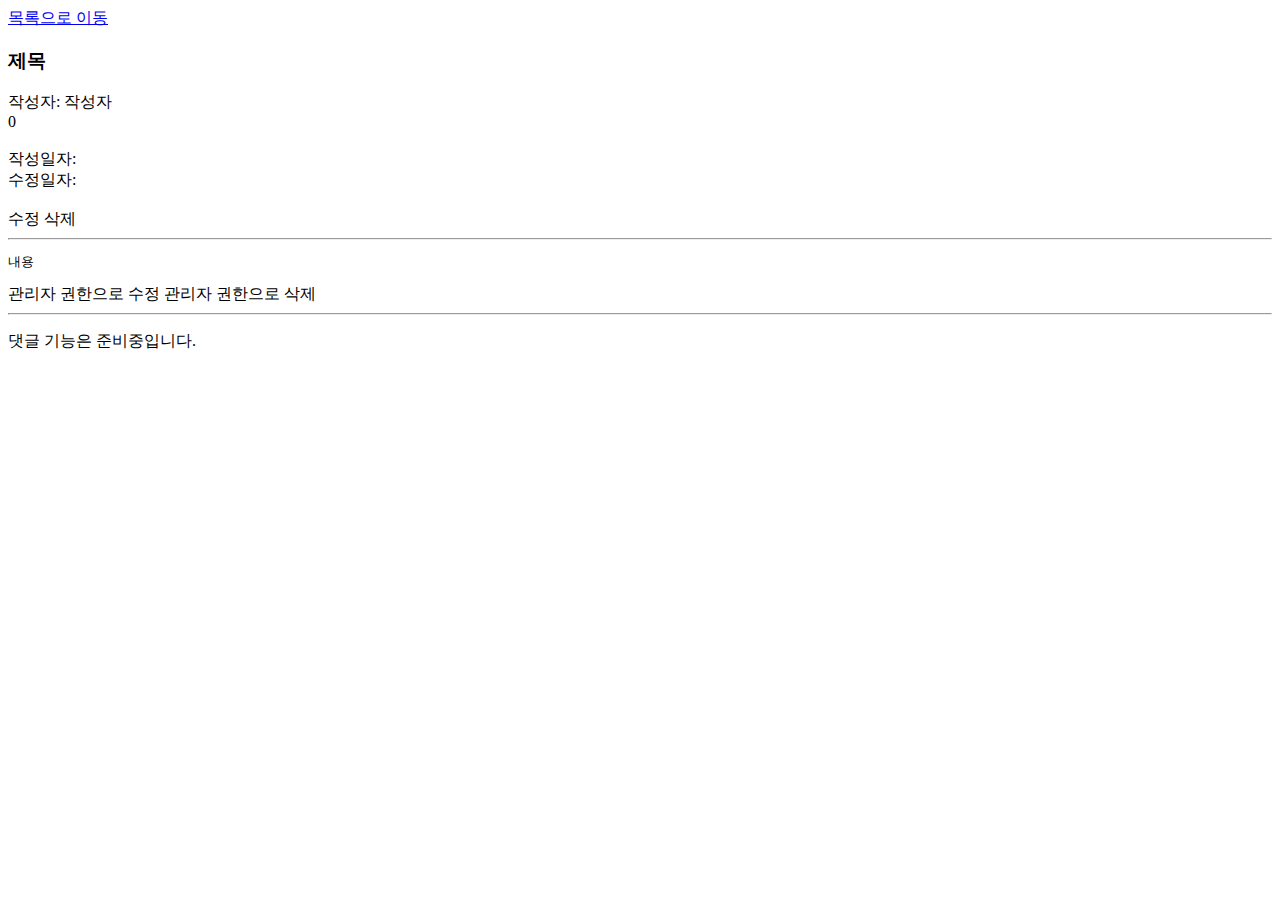
<file: src/main/resources/templates/post/postContent.html>
<!DOCTYPE html>
<html lang="en">
<html xmlns:th="http://www.thymeleaf.org" xmlns:sec="http://www.thymeleaf.org/extras/spring-security">
<head>
    <meta charset="UTF-8">
    <title th:value="${post.title}"></title>
    <link th:href="@{/css/index.css}" rel="stylesheet" />
</head>
<body>
<a href="/post" th:href="@{/post/}">목록으로 이동</a><br>
<h3><a th:text="${post.title}">제목</a></h3>
작성자: <a th:text="${post.memberDto.name}">작성자</a><br>
<th th:text="|조회수: ${post.views}|">0</th><br><br>
작성일자: <a th:text="${post.postPeriod.creationDate}"></a><br>
수정일자: <a th:text="${post.postPeriod.editDate}"></a><br><br>
<span th:if="${post.memberDto.name.equals(#authentication.getName())}">
    <a th:href="@{|/post/edit/${id}|}">수정</a></span>
<span th:if="${post.memberDto.name.equals(#authentication.getName())}">
    <a th:href="@{|/post/delete/${id}|}">삭제</a></span>
<hr>
<pre th:text="${post.contents}">내용</pre>
<span>
    <a sec:authorize="hasRole('ROLE_ADMIN')" th:href="@{|/post/edit/${id}|}">
        관리자 권한으로 수정</a>
</span>
<span>
    <a sec:authorize="hasRole('ROLE_ADMIN')" th:href="@{|/post/delete/${id}|}">
        관리자 권한으로 삭제</a><br>
</span>
    <hr>
    <p>댓글 기능은 준비중입니다.</p>
</form>
</body>
</html>
</file>
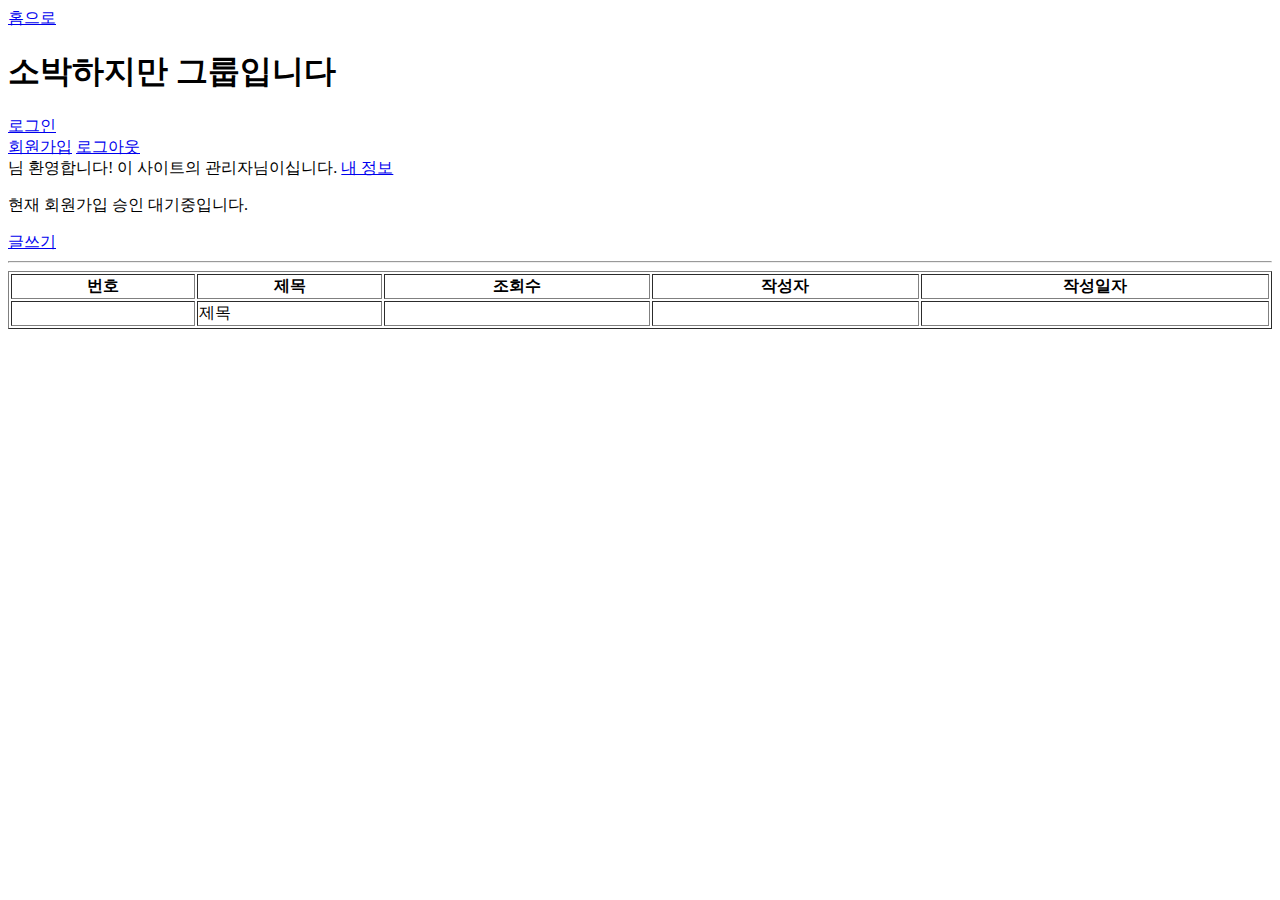
<file: src/main/resources/templates/post/postList.html>
<!DOCTYPE html>
<html lang="en">
<html xmlns:th="http://www.thymeleaf.org" xmlns:sec="http://www.thymeleaf.org/extras/spring-security">
<head>
    <meta charset="UTF-8">
    <title>게시판 목록</title>
    <link th:href="@{/css/index.css}" rel="stylesheet" />
</head>
<body>
<a href="/" th:href="@{/}">홈으로</a><br>
<h1 th:text="#{main.title}">소박하지만 그룹입니다</h1>
<a sec:authorize="isAnonymous()" href="/login"
   th:text="#{member.page.login}" th:href="@{/login}">로그인</a><br>
<a sec:authorize="isAnonymous()" href="/createMemberForm"
   th:text="#{member.page.add}" th:href="@{/createMemberForm}">회원가입</a>
<a sec:authorize="isAuthenticated()" href="/login"
   th:text="#{member.page.logout}" th:href="@{/logout}">로그아웃</a><br>
<a sec:authorize="isAuthenticated()">
    <span sec:authentication="name"></span>님 환영합니다!</a>
<a sec:authorize="hasRole('ROLE_ADMIN')">이 사이트의 관리자님이십니다.</a>
<a sec:authorize="isAuthenticated()" href="/myInfo" th:href="@{/myInfo}">내 정보</a><br>
<span><p class="important_alert" sec:authorize="hasRole('ROLE_GUEST')">현재 회원가입 승인 대기중입니다.</p></span>
<a sec:authorize="hasAnyRole('ROLE_ADMIN', 'ROLE_USER')" class="no-uline" href="/post/addPost" th:href="@{/post/enroll}">글쓰기</a>
<hr>
<div class="container">
    <table width="100%" border="1">
        <thead>
        <tr>
            <th>번호</th>
            <th>제목</th>
            <th>조회수</th>
            <th>작성자</th>
            <th>작성일자</th>
        </tr>
        </thead>
        <tbody>
        <tr th:each="i : ${#numbers.sequence(posts.size() - 1, 0, -1)}">
            <td><a th:text="${posts[i].id}"></a></td>
            <td><a class="no-uline" th:text="${posts[i].title}"
                   th:if="${#authorization.expression('hasAnyRole(''ROLE_USER'', ''ROLE_ADMIN'')')}"
                   th:href="@{|/post/${posts[i].id}|}">제목</a></td>
            <td><a th:text="${posts[i].views}"></a></td>
            <td><a class="no-uline" th:text="${posts[i].memberIdDto.name}"
                    th:href="@{|/user/${posts[i].memberIdDto.name}|}"></a></td>
            <td><a th:text="${posts[i].postPeriod.creationDate}"></a></td>
        </tr>
        </tbody>

    </table>
</div>
</body>
</html>
</file>
